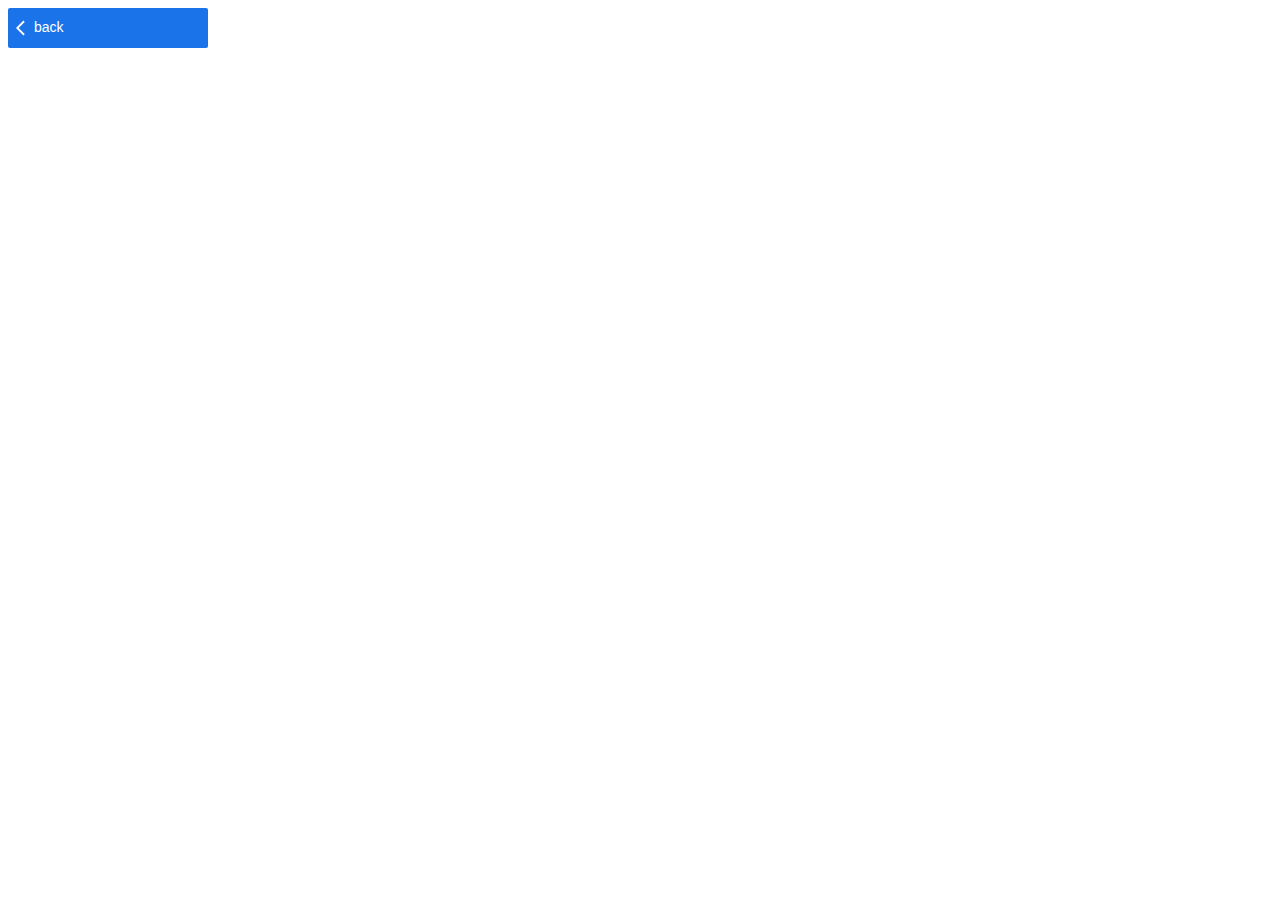
<file: popup-fill.html>
<!DOCTYPE html>
<html>

<head>
    <link rel="stylesheet" type="text/css" href="popup.css" />
</head>

<body>
    <form id="FillForm">
        <ul>
            <li>
                <a class="button back-button" href=" popup.html">
                    <span class="icon" style="background-image: url('images/back_arrow.png');"></span>
                    back
                </a>
            </li>
        </ul>
    </form>

</body>

<script src="utils.js"></script>
<script src="elements.js"></script>
<script src="popup-fill.js"></script>

</html>
</file>
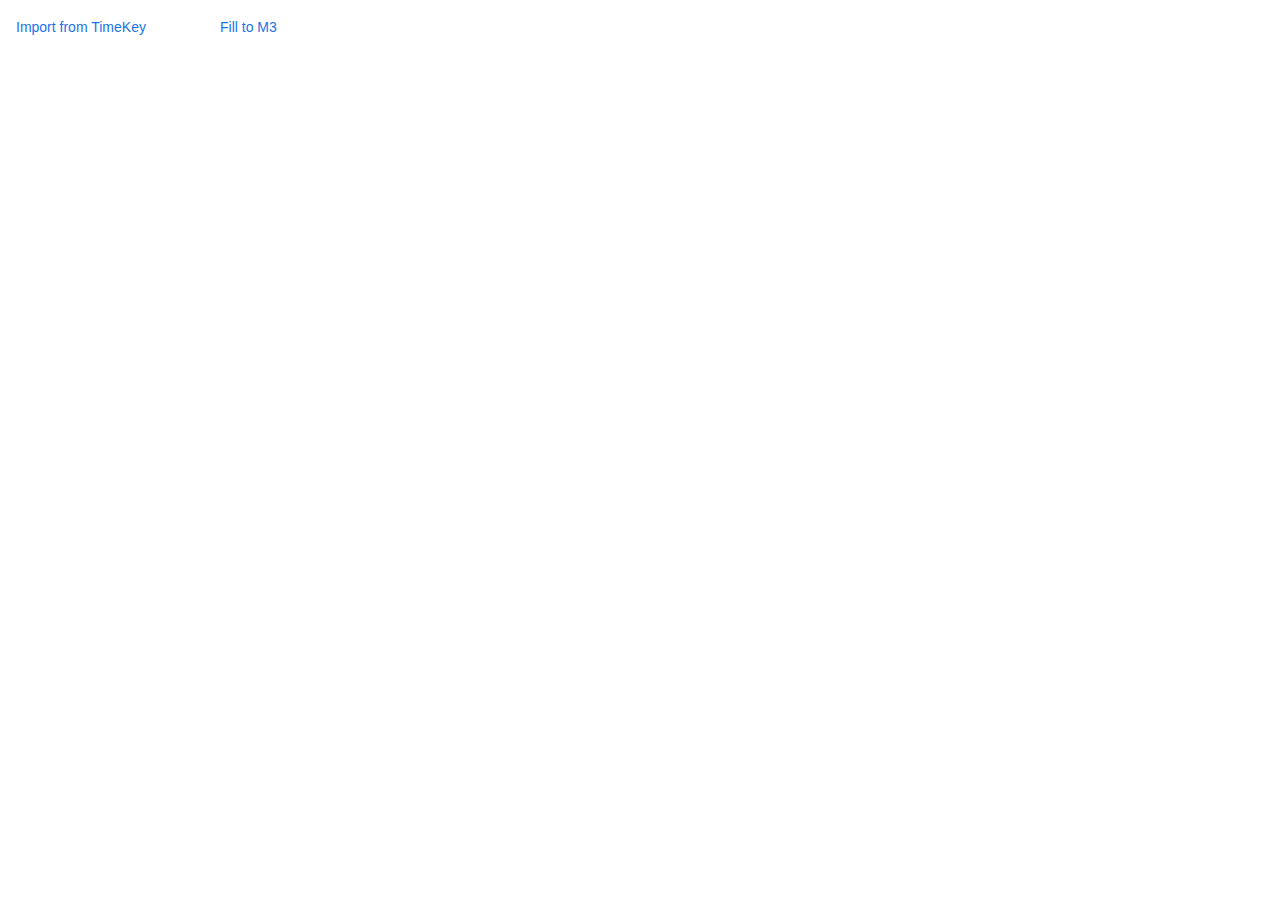
<file: popup.html>
<!DOCTYPE html>
<html>

<head>
    <link rel="stylesheet" type="text/css" href="popup.css" />
</head>

<body>
    <ul>
        <li><button id="ImportButton">Import from TimeKey</button></li>
        <li><a class="button" href="popup-fill.html">Fill to M3</a></li>
        <!-- <li><button id="OptionsButton">Options</button></li> -->
    </ul>

</body>
<script src="popup.js"></script>

</html>
</file>
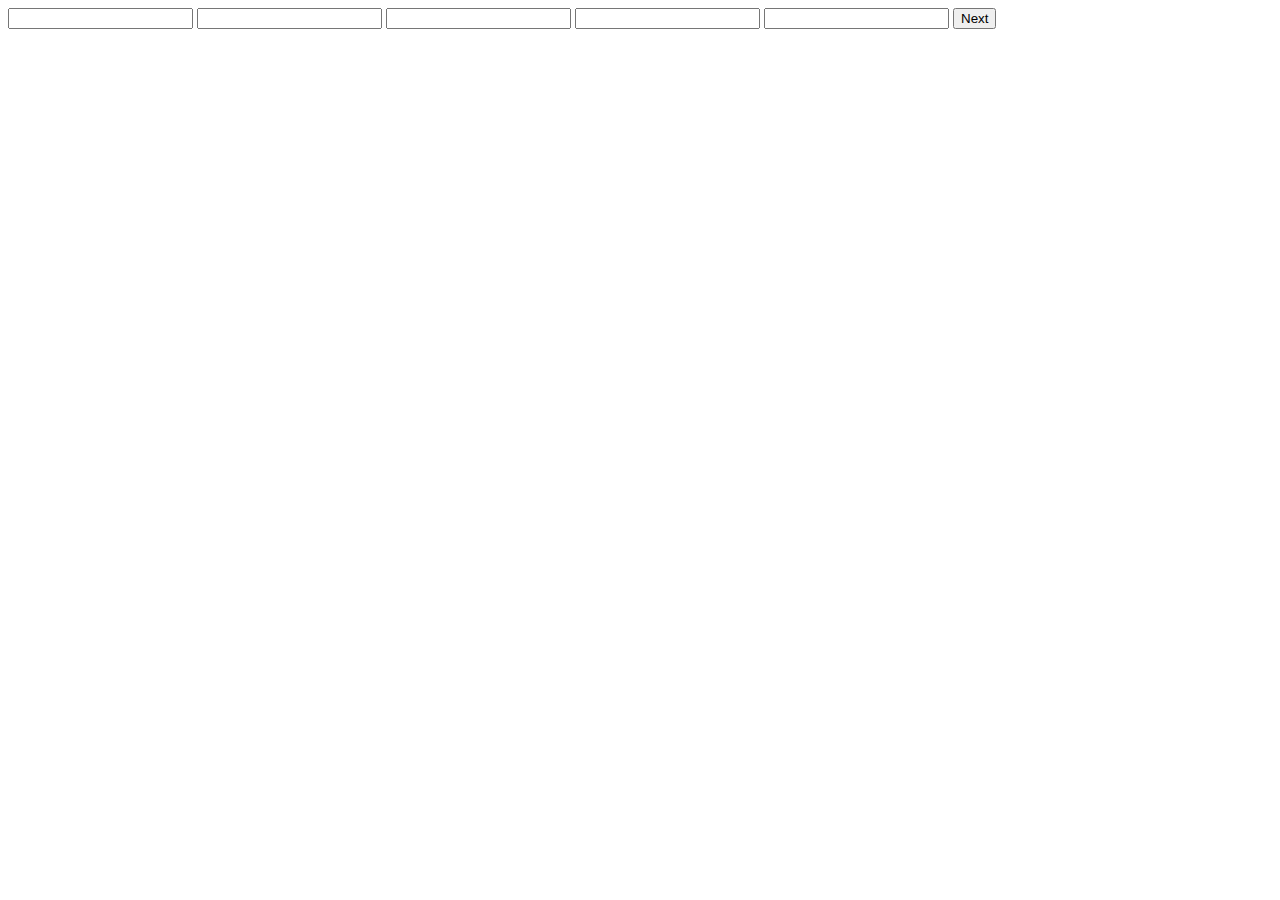
<file: docs/samplePage.html>
<html>
    <head></head>
    <body>
        <form method="GET" action="#">
            <input name="day" type="text" id="W3DAYN"/>
            <input name="proj" type="text" id="W3PROJ"/>
            <input name="actNr" type="text" id="W3ELNO"/>
            <input name="arbkd" type="text" id="W3WRCD"/>
            <input name="ammount" type="text" id="W3CUAM"/>
            <input name="Next" type="submit" id="Next" value="Next"/>
        </form>
    </body>
</html>
</file>
<file: popup.css>
ul {
    margin: 0;
    padding: 0;
}

ul li {
    display: inline-block;
    width: 200px;
    height: 40px;
    padding-bottom: 10px;
}

ul li:last-child {
    padding-bottom: 0;
}

ul li button, ul li a.button {
    height: 100%;
    width: 100%;
}

#progress {
    background: #d8d5d5;
    display: inline-block;
    width: 100%;
    height: 100%;
}

#progress #percent {
    background: #1371c3;
    height: 100%;
    width: 30%;
}

button, a.button, input[type="button"] {
    background: none;
    border: none;
    text-decoration: none;
    display: inline-flex;
    cursor: pointer;
    color: #1a73e8;
    font: 500 .875rem/1.125rem 'Google Sans', Roboto, Arial, sans-serif;
    font-weight: 500;
    font-size: 14px;
    line-height: 38px;
    padding: 0 8px;
    border-radius: 2px;
    box-sizing: border-box;
}

button:hover, a.button:hover, input[type="button"]:hover {
    background: #f6fafe;
}

span.icon {
    height: 18px;
    width: 18px;
    display: inline-block;
    margin: 11px 0;
}

.select-css {
    color: #1a73e8;
    padding: .6em 2em .5em .8em;
    box-sizing: border-box;
    border: none;
    -moz-appearance: none;
    -webkit-appearance: none;
    appearance: none;
    background-color: #fff;
    background-image: url('data:image/svg+xml;charset=US-ASCII,%3Csvg%20xmlns%3D%22http%3A%2F%2Fwww.w3.org%2F2000%2Fsvg%22%20width%3D%22292.4%22%20height%3D%22292.4%22%3E%3Cpath%20fill%3D%22%23007CB2%22%20d%3D%22M287%2069.4a17.6%2017.6%200%200%200-13-5.4H18.4c-5%200-9.3%201.8-12.9%205.4A17.6%2017.6%200%200%200%200%2082.2c0%205%201.8%209.3%205.4%2012.9l128%20127.9c3.6%203.6%207.8%205.4%2012.8%205.4s9.2-1.8%2012.8-5.4L287%2095c3.5-3.5%205.4-7.8%205.4-12.8%200-5-1.9-9.2-5.5-12.8z%22%2F%3E%3C%2Fsvg%3E');
    background-repeat: no-repeat, repeat;
    background-position: right .7em top 50%, 0 0;
    background-size: .65em auto, 100%;
    font: 500 .875rem/1.125rem 'Google Sans', Roboto, Arial, sans-serif;
    border-radius: 2px;
    cursor: pointer;
}

.select-css::-ms-expand {
    display: none;
}

.select-css:hover {
    background-color: #f6fafe;
}

.select-css:focus {
    border-color: #aaa;
    box-shadow: 0 0 1px 3px rgba(59, 153, 252, .7);
    box-shadow: 0 0 0 3px -moz-mac-focusring;
    color: #222;
    outline: none;
}

.select-css option {
    font-weight: normal;
    background-color: none;
}

.back-button {
    background: #1a73e8 !important;
    color: white !important;
}
</file>
